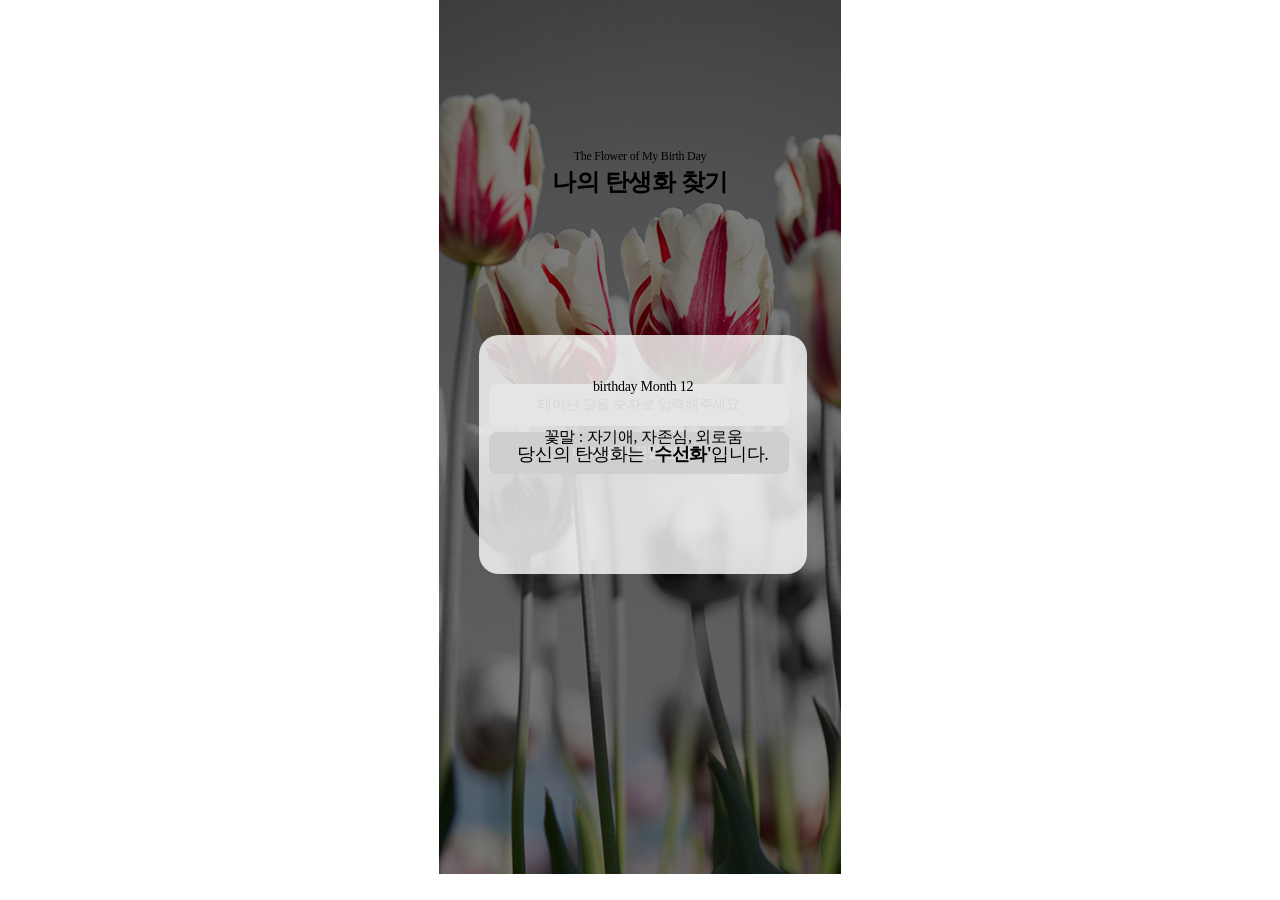
<file: flower/index.html>
<!DOCTYPE html>
<html lang="ko">
<head>
    <meta charset="UTF-8">
    <meta name="viewport" content="width=device-width, initial-scale=1.0">
    <meta name="description" content="꽃집"> 
    <meta name="keywords" content="꽃, 꽃집, 꽃배달, 꽃다발, 플로리스트">
    <title>탄생화 만들기</title>
    <link rel="stylesheet" href="../styles/reset.css">
    <link rel="stylesheet" href="../styles/index.css">
    <script src="../scripts/index.js" defer></script>
</head>
<body>
    <div id="wrap">
        <main>
            <div class="flower">
                <p class="birth">The Flower of My Birth Day</p>
                <h1>나의 탄생화 찾기</h1>
            </div>
            <div class="month_myflower">
                <input type="text" name="month" id="month" placeholder="태어난 달을 숫자로 입력해주세요">
                <button type="button" name="myflower" id="myflower" onclick="openFlower()">나의 꽃과 꽃말 만나기</button>
            </div>
            <div class="open">
                <p class="top">birthday Month 12</p>
                <p class="meddle">꽃말 : 자기애, 자존심, 외로움</p>
                <p class="bottom">당신의 탄생화는 <em>'수선화'</em>입니다.</p>
            </div>
            <div class="flower_bg" onclick="closeFlower()"></div>
        </main>
    </div>
</body>
</html>
</file>
<file: styles/index.css>
body {}
#wrap {
    background-image:url(../imegas/home.jpg);
    width: 402px; min-height: 874px;
    margin: 0 auto;
    background-size:100% auto ;
    position:relative;
}
#wrap main {}
#wrap main .flower {
    text-align: center;
    padding-top: 150px;
}
#wrap main .flower .birth {
    margin-bottom: 8px;
    font-size: 0.75em;
}
#wrap main .flower h1 {
    font-size:1.5em;
    font-weight: 600;
}
#wrap main .month_myflower {
    display:flex;
    flex-flow:column nowrap;
    justify-content:center;
    align-items:center;
    gap:6px;
    position:absolute;
    bottom: 400px; left: 50px;
}
/* (아래) 태어난 날 버튼 */
#wrap > main > .month_myflower > #month {
    width: 300px; height: 42px;
    border-radius: 8px;
    background-color: #fff;
    color: #000;
    font-size: 0.875em;
    display:block;
    text-align: center;
}
#wrap > main > .month_myflower > #month::placeholder{color: rgba(0,0,0,0.6);}
#wrap > main > .month_myflower > #month:focus {border: 1px solid red;}
/* (아래) 나의 탄생화 버튼 */
#wrap main .month_myflower #myflower {
    width: 300px; height: 42px;
    border-radius: 8px;
    background-color: #222;
    color: #fff;
    font-size: 0.875em;
}
/* -----------------------------버튼 클릭 시 뜨는 탄생화 */
#wrap main .open {
    width:328px; min-height:239px;
    padding: 10px 10px;
    background-color: rgba(255,255,255,0.8);
    text-align: center;
    display:flex;
    flex-flow:column nowrap;
    border-radius: 20px;
    position:absolute;
    bottom: 300px; left: 40px;
    z-index:50;
}
#wrap main .open .top {
    font-size: 0.875em;
    margin-top: 35px;
    margin-bottom: 35px;
}
#wrap main .open .middle {
    font-size: 0.875em;
    margin-bottom: 35px;
}
#wrap main .open .bottom {
    font-size: 1.125em;
}
#wrap main .open em {
    font-weight: 600;
}
/* -----------------------------배경 */
#wrap main .flower_bg {
    background-color: rgba(0,0,0,0.5);
    width: 402px; height: 874px;
    position:absolute;
    top:0; left:0;
    z-index:20;
}
</file>
